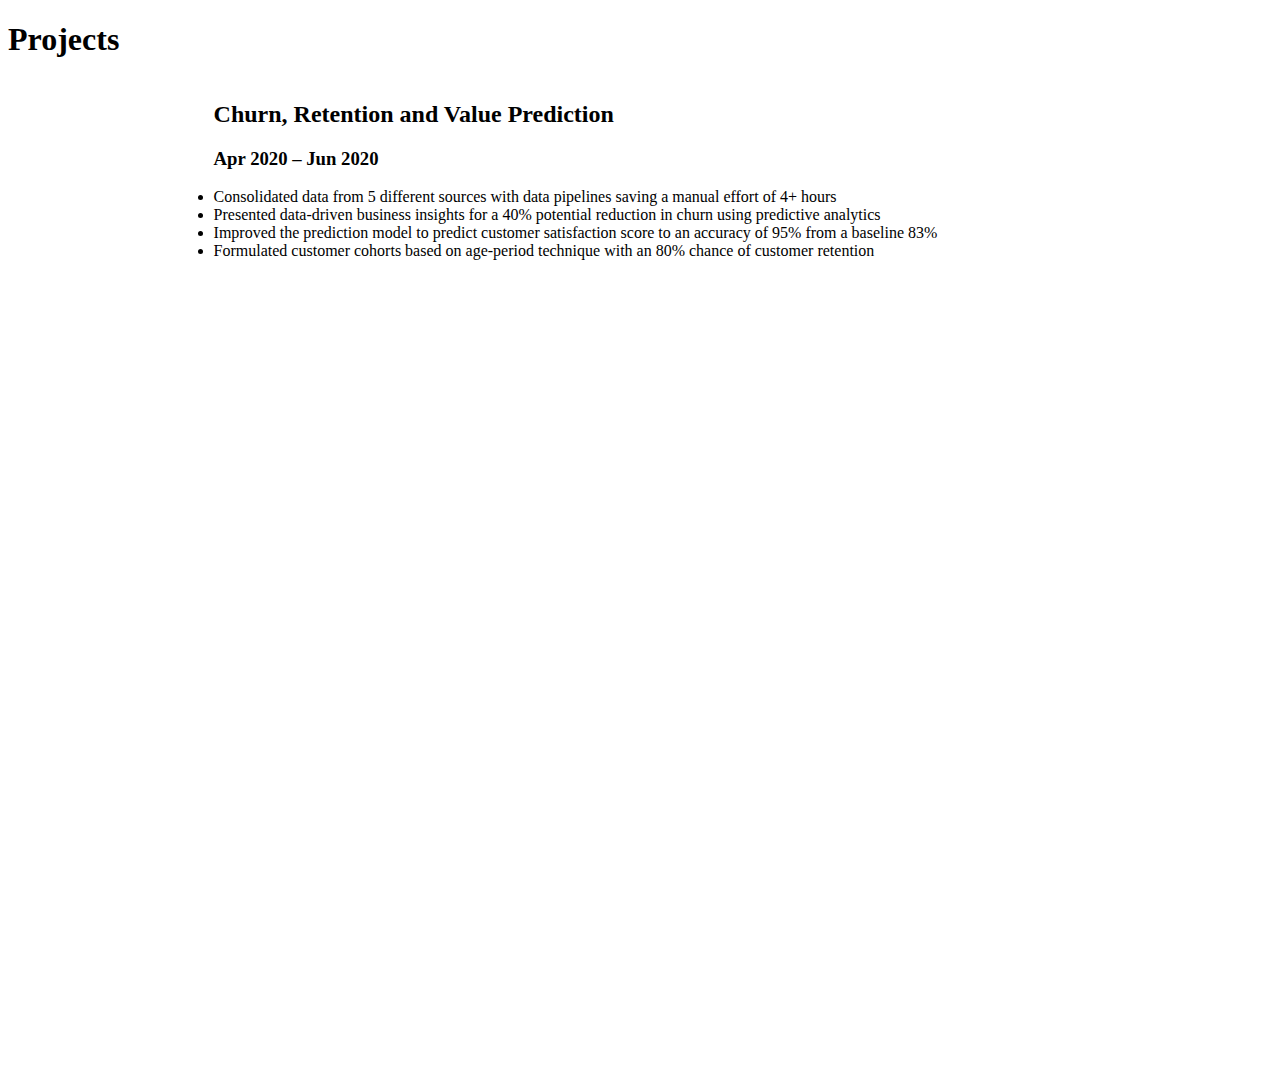
<file: project.html>
<!DOCTYPE html>
<html lang="en">
<head>
    <meta charset="UTF-8">
    <meta http-equiv="X-UA-Compatible" content="IE=edge">
    <meta name="viewport" content="width=device-width, initial-scale=1.0">
    <link rel="stylesheet" href=".\css\style.css" rel='stylesheet' type="text/css">
    <script src="https://code.jquery.com/jquery-3.6.0.js" integrity="sha256-H+K7U5CnXl1h5ywQfKtSj8PCmoN9aaq30gDh27Xc0jk=" crossorigin="anonymous"></script>
<script></script>
    <title>Projects</title>
</head>
<body>
    <h1>Projects</h1>
   
   <div class="content"> <h2>Churn, Retention and Value Prediction </h2> <h3>Apr 2020 – Jun 2020 </h3>

    <li> Consolidated data from 5 different sources with data pipelines saving a manual effort of 4+ hours</li>

    <li>Presented data-driven business insights for a 40% potential reduction in churn using predictive analytics</li>

    <li>Improved the prediction model to predict customer satisfaction score to an accuracy of 95% from a baseline 83%</li>

    <li> Formulated customer cohorts based on age-period technique with an 80% chance of customer retention</li>

    </div>
</body>
</html>
</file>
